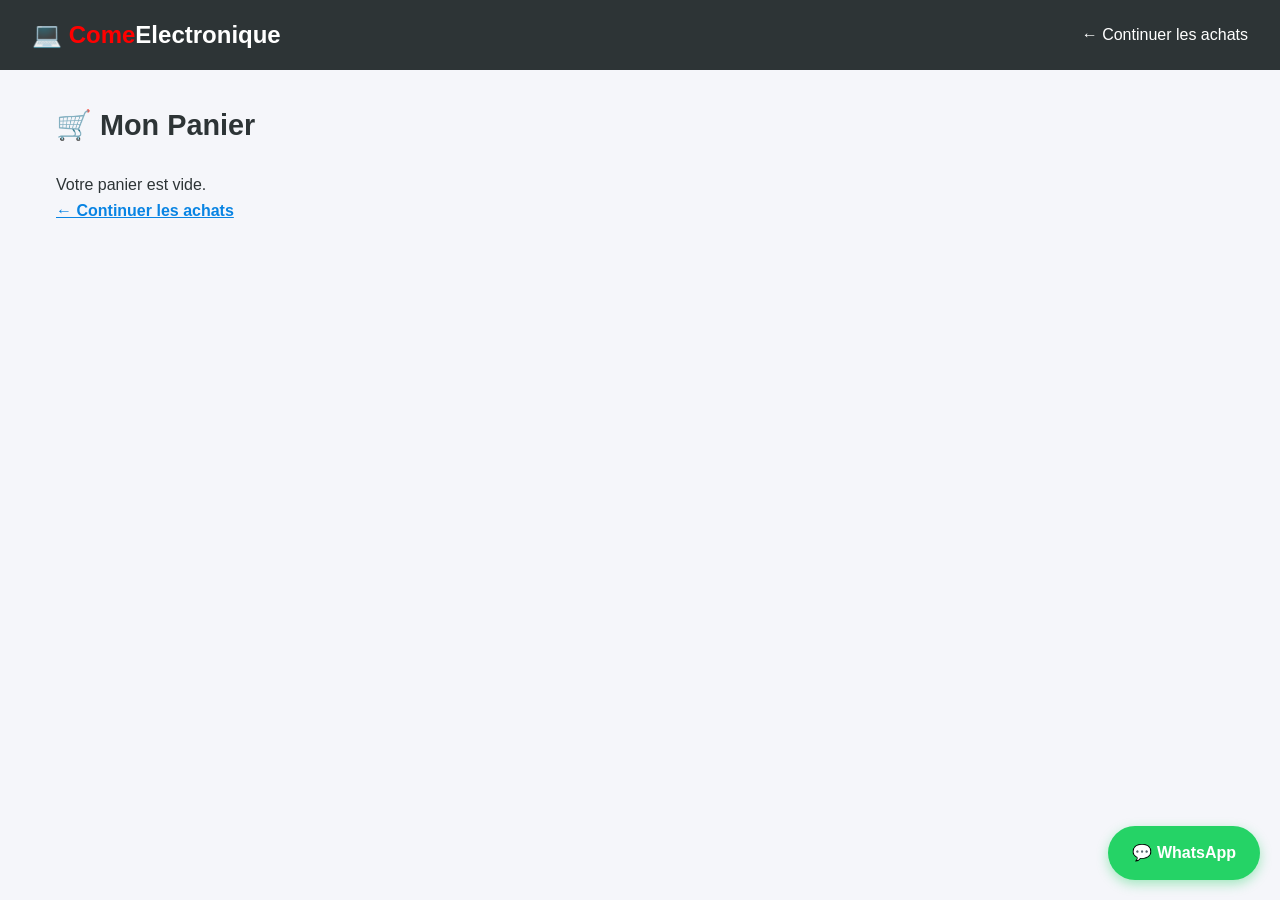
<file: panier.html>
<!DOCTYPE html>
<html lang="fr">
<head>
  <meta charset="UTF-8" />
  <meta name="viewport" content="width=device-width, initial-scale=1.0" />
  <title>Mon Panier</title>
  <link rel="stylesheet" href="style.css" />
  <style>
.unique{
    color: red;
}
  </style>
</head>
<body>
  <header>
    <div class="logo">💻 <span class="unique">Come</span>Electronique</div>
    <nav>
      <a href="index.html">← Continuer les achats</a>
    </nav>
  </header>

  <main class="container">
    <h1>🛒 Mon Panier</h1>
    <div id="panier-contenu">
      <p>Votre panier est vide.</p>
    </div>

    <div class="recap-panier" id="recap-panier" style="display:none;">
      <h3>Total : <span id="total-prix">0</span> FCFA</h3>
      
      <div class="formulaire-commande">
        <h3>📦 Passer la commande (Paiement à la livraison)</h3>
        <input type="text" id="nom-client" placeholder="Votre nom complet" required />
        <input type="tel" id="tel-client" placeholder="Votre numéro WhatsApp / Téléphone" required />
        <input type="text" id="adresse-client" placeholder="Votre quartier / Adresse de livraison" required />
        <button onclick="validerCommande()" class="btn-commander">
          ✅ Confirmer la commande
        </button>
      </div>
    </div>
  </main>

  <a href="https://wa.me/67765313" class="btn-whatsapp" target="_blank">💬 WhatsApp</a>

  <script src="produits.js"></script>
  <script src="utils.js"></script>
  <script src="panier.js"></script>
</body>
</html>
</file>
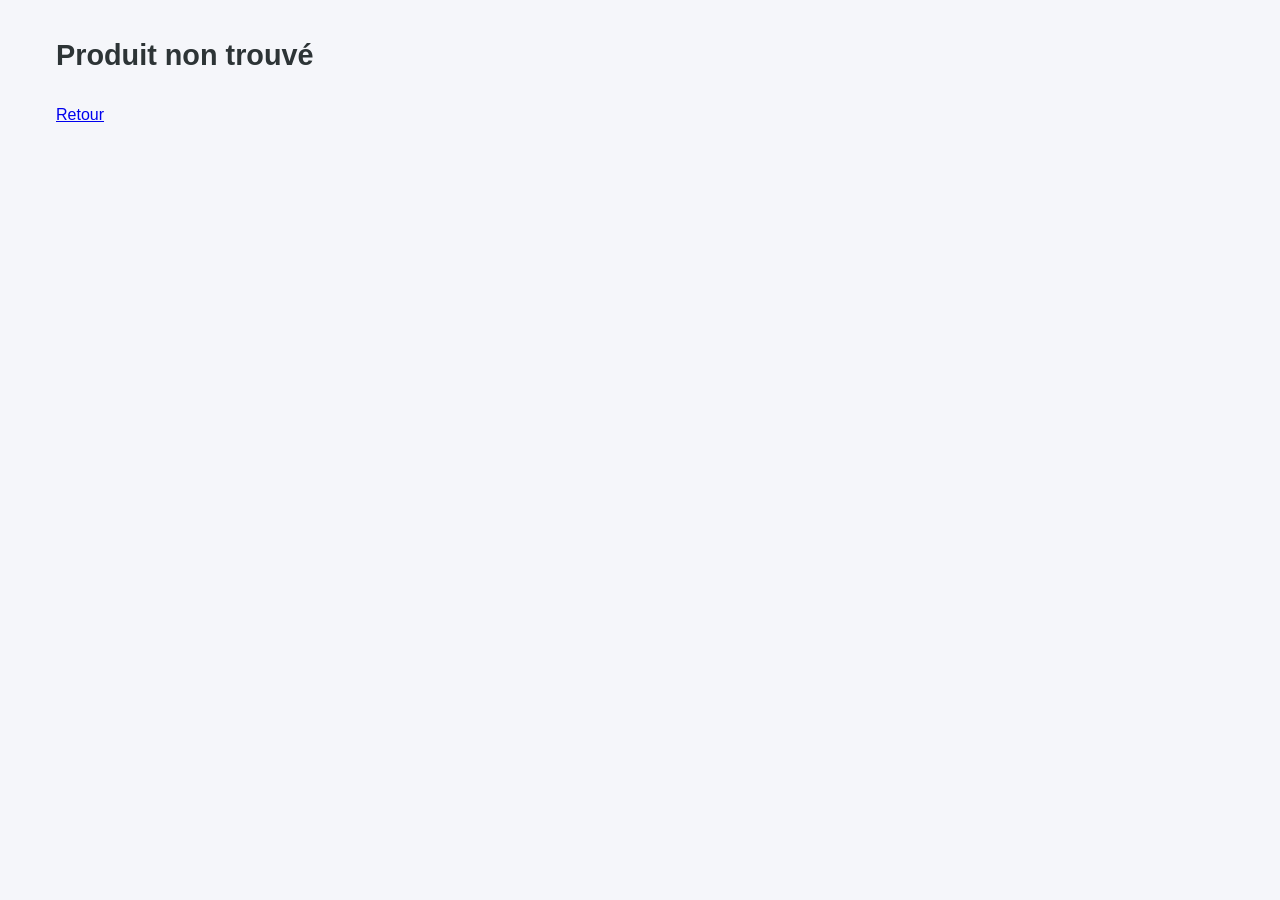
<file: produit.html>
<!DOCTYPE html>
<html lang="fr">
<head>
  <meta charset="UTF-8" />
  <meta name="viewport" content="width=device-width, initial-scale=1.0" />
  <title>Détail Produit</title>
  <link rel="stylesheet" href="style.css" />
  <style>
.unique{
    color: red;
}
  </style>
</head>
<body>
  <header>
    <div class="logo">💻 <span class="unique">Come</span>Electronique</div>
    <nav>
      <a href="index.html">← Retour aux produits</a>
      <a href="panier.html">Panier (<span id="compteur-panier">0</span>)</a>
    </nav>
  </header>

  <main class="container detail-produit">
    <div class="galerie">
      <div class="image-principale">
        <img id="img-principale" src="" alt="PC" onclick="ouvrirLightbox()" />
      </div>
      <div class="miniatures" id="miniatures">
        <!-- Miniatures injectées ici -->
      </div>
    </div>

    <div class="infos-produit">
      <h1 id="nom-produit"></h1>
      <p class="prix" id="prix-produit"></p>
      <p class="desc" id="desc-produit"></p>

      <div class="specs">
        <h3>🛠️ Caractéristiques complètes</h3>
        <ul id="liste-specs"></ul>
      </div>

      <button class="btn-ajouter" onclick="ajouterAuPanier()">
        🛒 Ajouter au panier (Paiement à la livraison)
      </button>
    </div>
  </main>

  <!-- Lightbox : affichage plein écran des photos au clic -->
  <div id="lightbox" class="lightbox" onclick="fermerLightbox(event)">
    <span class="fermer-lightbox">&times;</span>
    <img id="lightbox-img" src="" alt="Galerie" />
    <div class="lightbox-controls">
      <button onclick="changerImage(-1); event.stopPropagation();">◀ Précédent</button>
      <button onclick="changerImage(1); event.stopPropagation();">Suivant ▶</button>
    </div>
  </div>

  <a href="https://wa.me/0167765313?text=Bonjour%20j'ai%20une%20question" 
     class="btn-whatsapp" target="_blank">
    💬 Commander sur WhatsApp
  </a>

  <script src="produits.js"></script>
  <script src="utils.js"></script>
  <script src="produit.js"></script>
</body>
</html>
</file>
<file: style.css>
/* ===== RESET & BASE ===== */
* { margin: 0; padding: 0; box-sizing: border-box; }
body {
  font-family: 'Segoe UI', Tahoma, Geneva, Verdana, sans-serif;
  background: #f5f6fa;
  color: #2d3436;
  line-height: 1.6;
  padding-bottom: 80px; /* espace pour le bouton WhatsApp */
}

/* ===== HEADER ===== */
header {
  background: #2d3436;
  color: white;
  padding: 1rem 2rem;
  display: flex;
  justify-content: space-between;
  align-items: center;
  position: sticky;
  top: 0;
  z-index: 100;
}
.logo { font-size: 1.5rem; font-weight: bold; }
nav a {
  color: white;
  text-decoration: none;
  margin-left: 1.5rem;
  font-weight: 500;
}
nav a:hover { color: #00b894; }

/* ===== CONTAINER ===== */
.container {
  max-width: 1200px;
  margin: 2rem auto;
  padding: 0 1rem;
}

/* ===== GRILLE PRODUITS ===== */
h1 { margin-bottom: 1.5rem; font-size: 1.8rem; }
.grille-produits {
  display: grid;
  grid-template-columns: repeat(auto-fill, minmax(260px, 1fr));
  gap: 1.5rem;
}
.carte-produit {
  background: white;
  border-radius: 12px;
  overflow: hidden;
  box-shadow: 0 2px 8px rgba(0,0,0,0.08);
  text-decoration: none;
  color: inherit;
  transition: transform 0.2s, box-shadow 0.2s;
}
.carte-produit:hover {
  transform: translateY(-5px);
  box-shadow: 0 8px 20px rgba(0,0,0,0.12);
}
.image-carte { height: 200px; overflow: hidden; }
.image-carte img {
  width: 100%;
  height: 100%;
  object-fit: cover;
}
.contenu-carte { padding: 1rem; }
.contenu-carte h3 { font-size: 1.1rem; margin-bottom: 0.5rem; }
.prix-carte {
  color: #0984e3;
  font-weight: bold;
  font-size: 1.2rem;
  margin-bottom: 0.3rem;
}
.categorie {
  display: inline-block;
  background: #dfe6e9;
  padding: 0.2rem 0.6rem;
  border-radius: 20px;
  font-size: 0.8rem;
  color: #636e72;
}

/* ===== PAGE PRODUIT ===== */
.detail-produit {
  display: grid;
  grid-template-columns: 1fr 1fr;
  gap: 2rem;
  background: white;
  padding: 2rem;
  border-radius: 12px;
  box-shadow: 0 2px 12px rgba(0,0,0,0.08);
}
.galerie { display: flex; flex-direction: column; gap: 1rem; }
.image-principale {
  width: 100%;
  height: 350px;
  background: #f1f2f6;
  border-radius: 10px;
  overflow: hidden;
  cursor: zoom-in;
}
.image-principale img {
  width: 100%;
  height: 100%;
  object-fit: contain;
}
.miniatures {
  display: flex;
  gap: 0.5rem;
  flex-wrap: wrap;
}
.miniatures img {
  width: 70px;
  height: 70px;
  object-fit: cover;
  border-radius: 6px;
  cursor: pointer;
  border: 2px solid transparent;
  opacity: 0.7;
}
.miniatures img:hover, .miniatures img.active {
  border-color: #0984e3;
  opacity: 1;
}

/* Infos */
.infos-produit h1 { font-size: 1.8rem; margin-bottom: 0.5rem; }
.prix {
  font-size: 1.6rem;
  color: #0984e3;
  font-weight: bold;
  margin-bottom: 1rem;
}
.desc { color: #636e72; margin-bottom: 1.5rem; }
.specs { background: #f8f9fa; padding: 1rem; border-radius: 8px; margin-bottom: 1.5rem; }
.specs h3 { margin-bottom: 0.8rem; }
.specs ul { list-style: none; }
.specs li { padding: 0.3rem 0; border-bottom: 1px solid #eee; }
.specs li:last-child { border: none; }

.btn-ajouter {
  width: 100%;
  padding: 1rem;
  background: #00b894;
  color: white;
  border: none;
  border-radius: 8px;
  font-size: 1.1rem;
  font-weight: bold;
  cursor: pointer;
  transition: background 0.2s;
}
.btn-ajouter:hover { background: #00a383; }

/* ===== LIGHTBOX (Galerie plein écran) ===== */
.lightbox {
  display: none;
  position: fixed;
  top: 0; left: 0;
  width: 100%; height: 100%;
  background: rgba(0,0,0,0.95);
  z-index: 200;
  justify-content: center;
  align-items: center;
  flex-direction: column;
}
.lightbox img {
  max-width: 90%;
  max-height: 80vh;
  object-fit: contain;
  border-radius: 8px;
}
.fermer-lightbox {
  position: absolute;
  top: 20px;
  right: 30px;
  color: white;
  font-size: 3rem;
  cursor: pointer;
}
.lightbox-controls {
  margin-top: 1rem;
  display: flex;
  gap: 1rem;
}
.lightbox-controls button {
  padding: 0.6rem 1.2rem;
  background: white;
  border: none;
  border-radius: 6px;
  cursor: pointer;
  font-weight: bold;
}

/* ===== PANIER ===== */
.liste-panier { display: flex; flex-direction: column; gap: 1rem; margin-bottom: 2rem; }
.item-panier {
  display: flex;
  align-items: center;
  gap: 1rem;
  background: white;
  padding: 1rem;
  border-radius: 10px;
  box-shadow: 0 1px 4px rgba(0,0,0,0.06);
}
.item-panier img { border-radius: 6px; }
.item-infos { flex: 1; }
.item-actions { display: flex; gap: 0.5rem; }
.item-actions button {
  padding: 0.4rem 0.8rem;
  border: 1px solid #ddd;
  background: white;
  border-radius: 6px;
  cursor: pointer;
}
.btn-suppr { color: #d63031; border-color: #fab1a0 !important; }
.btn-suppr:hover { background: #fab1a0; color: white; }

.recap-panier {
  background: white;
  padding: 1.5rem;
  border-radius: 10px;
  box-shadow: 0 2px 8px rgba(0,0,0,0.08);
}
.recap-panier h3 { margin-bottom: 1rem; color: #2d3436; }
.formulaire-commande input {
  width: 100%;
  padding: 0.8rem;
  margin-bottom: 0.8rem;
  border: 1px solid #ddd;
  border-radius: 6px;
  font-size: 1rem;
}
.btn-commander {
  width: 100%;
  padding: 1rem;
  background: #0984e3;
  color: white;
  border: none;
  border-radius: 8px;
  font-size: 1.1rem;
  font-weight: bold;
  cursor: pointer;
}
.btn-commander:hover { background: #0770c2; }

/* ===== BOUTON WHATSAPP FIXE ===== */
.btn-whatsapp {
  position: fixed;
  bottom: 20px;
  right: 20px;
  background: #25D366;
  color: white;
  padding: 14px 24px;
  border-radius: 50px;
  text-decoration: none;
  font-weight: bold;
  box-shadow: 0 4px 12px rgba(37, 211, 102, 0.4);
  z-index: 99;
  transition: transform 0.2s;
}
.btn-whatsapp:hover { transform: scale(1.05); }

/* ===== RESPONSIVE MOBILE ===== */
@media (max-width: 768px) {
  header { padding: 1rem; flex-direction: column; gap: 0.5rem; }
  nav a { margin: 0 0.7rem; }
  
  .detail-produit {
    grid-template-columns: 1fr;
    padding: 1rem;
  }
  .image-principale { height: 250px; }
  
  .grille-produits {
    grid-template-columns: repeat(auto-fill, minmax(160px, 1fr));
    gap: 1rem;
  }
  
  .item-panier { flex-direction: column; align-items: flex-start; }
  .btn-whatsapp { padding: 12px 16px; font-size: 0.9rem; }
}
</file>
